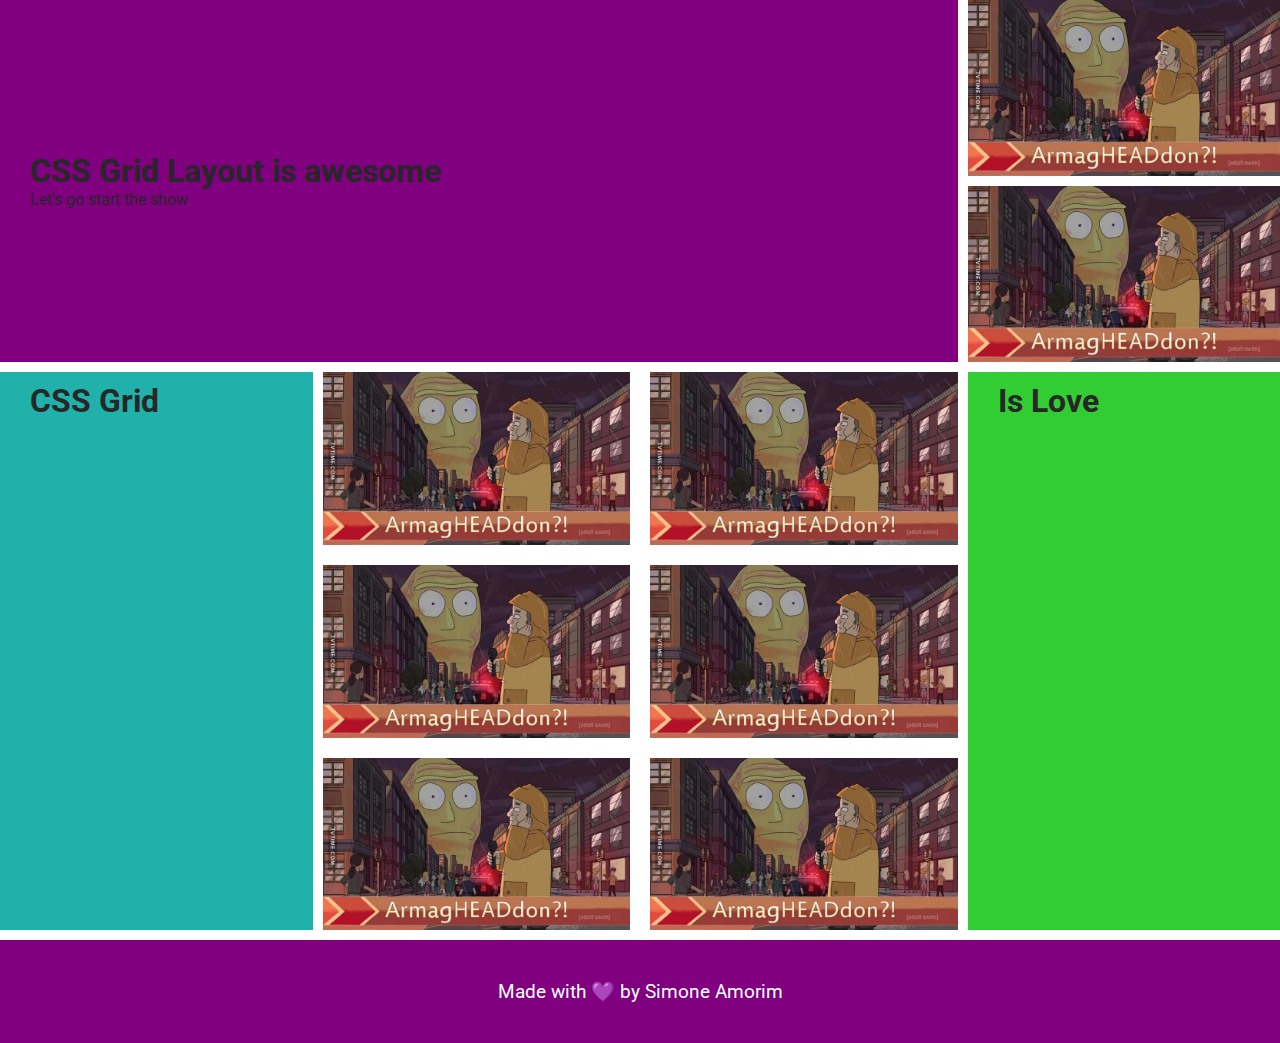
<file: examples/css-grid-responsible-website/src/index.html>
<!DOCTYPE html>
<html lang='en'>
<head>
    <meta charset='UTF-8'>
    <meta name='viewport' content='width=device-width, initial-scale=1.0, shrink-to-fit=no'>
    <meta http-equiv='X-UA-Compatible' content='ie=edge'>

    <link href='https://fonts.googleapis.com/css?family=Roboto:100,300,400,500,700,900' rel='stylesheet'>
    <link href='./assets/index.css' rel='stylesheet'>
    <title>My Website</title>
</head>
<body>
    <div class='container'>
        <header class='container__header'>
            <div class='container__header__text'>
                <h1>CSS Grid Layout is awesome</h1>
                <p>Let's go start the show</p>
            </div>
            
            <figure class='container__header__figure container__header__img1'>
                <img src='./assets/img/armagheaddon.jpg' alt='image of the Rick and Morty'/>
            </figure>
            <figure class='container__header__figure container__header__img2'>
                <img src='./assets/img/armagheaddon.jpg' alt='image of the Rick and Morty'/>
            </figure>
        </header>
        
        <aside class='container__main__aside1'>
            <h1>CSS Grid</h1>
        </aside>
        <main class='container__main'>
            <figure>
                <img src='./assets/img/armagheaddon.jpg' alt='image of the Rick and Morty'/>
            </figure> 
            <figure>
                <img src='./assets/img/armagheaddon.jpg' alt='image of the Rick and Morty'/>
            </figure>
            <figure>
                <img src='./assets/img/armagheaddon.jpg' alt='image of the Rick and Morty'/>
            </figure>
            <figure>
                <img src='./assets/img/armagheaddon.jpg' alt='image of the Rick and Morty'/>
            </figure>
            <figure>
                <img src='./assets/img/armagheaddon.jpg' alt='image of the Rick and Morty'/>
            </figure>
            <figure>
                <img src='./assets/img/armagheaddon.jpg' alt='image of the Rick and Morty'/>
            </figure>  
        </main>
        <aside class='container__main__aside2'>
            <h1>Is Love</h1>
        </aside>

        <footer class='container__footer'>
            <p>Made with 💜 by <a>Simone Amorim</a></p>
        </footer>
    </div>
</body>
</html>
</file>
<file: examples/css-grid-responsible-website/src/assets/index.css>
* {
    box-sizing: border-box;
  }
  
  html, body {
    height: 100%;
  }
  
  body {
    margin: 0;
    padding: 0;
    font-family: 'Roboto', sans-serif;
  }

  img {
    max-width: 100%;
    display: block;
    object-fit: cover;
  }

  p, h1, figure {
      margin: 0;
  }


/*****************************/
/* Header */
/****************************/
.container {
    width: 100%;
    height: auto;
    margin: 0 auto;
    color: #272727;

    display: grid;
    grid-gap: 10px;
    grid-template-rows: auto 1fr 1fr auto;
    grid-template-columns: repeat(6, 1fr);
    grid-template-areas: 'header header header header header header'
                         'aside1 aside1 main   main   main   main'
                         'aside2 aside2 main   main   main   main'
                         'footer footer footer footer footer footer';
}

@media (min-width: 900px) {
    .container {
        height: 100%;
        grid-template-columns: repeat(8, 1fr);
        grid-template-areas: 'header header header header header header header header'
                             'aside1 aside1 main   main   main   main   aside2 aside2'
                             'footer footer footer footer footer footer footer footer';

    }
}

.container__header {
    grid-area: header;

    display: grid;
    grid-gap: 10px;
    grid-template-columns: repeat(6, 1fr);
    grid-template-rows: 200px 5%;
    grid-template-areas: 'text text text text text text'
                         'img1 img1 img1 img2 img2 img2';
}

@media (min-width: 900px) {
    .container__header {
        grid-template-columns: repeat(8, 1fr);
        grid-template-rows: auto auto;
        grid-template-areas: 'text text text text text text img1 img1'
                             'text text text text text text img2 img2';
    }
}

.container__header__text {
    background: purple;
    padding: 10px 10px 10px 30px;

    display: flex;
    flex-direction: column;
    justify-content: center;

    grid-area: text;
}

.container__header__img1 {
    grid-area: img1;
}

.container__header__img2 {
    grid-area: img2;
}


/*****************************/
/* Main */
/****************************/

.container__main__aside1 {
    background: lightseagreen;
    padding: 10px 10px 10px 30px;

    grid-area: aside1;
}

.container__main {
    max-width: 1200px;
    width: 100%;

    grid-area: main;

    display: grid;
    grid-gap: 20px;
    grid-template-columns: repeat(auto-fit, minmax(200px, 1fr));
}

.container__main__aside2 {
    background: limegreen;
    padding: 10px 10px 10px 30px;

    grid-area: aside2;
}


/*****************************/
/* Footer */
/****************************/
.container__footer {
    text-align: center;
    padding: 40px;
    background: purple;
    color: white;
    font-size: 1.2em;

    grid-area: footer;
}
</file>
